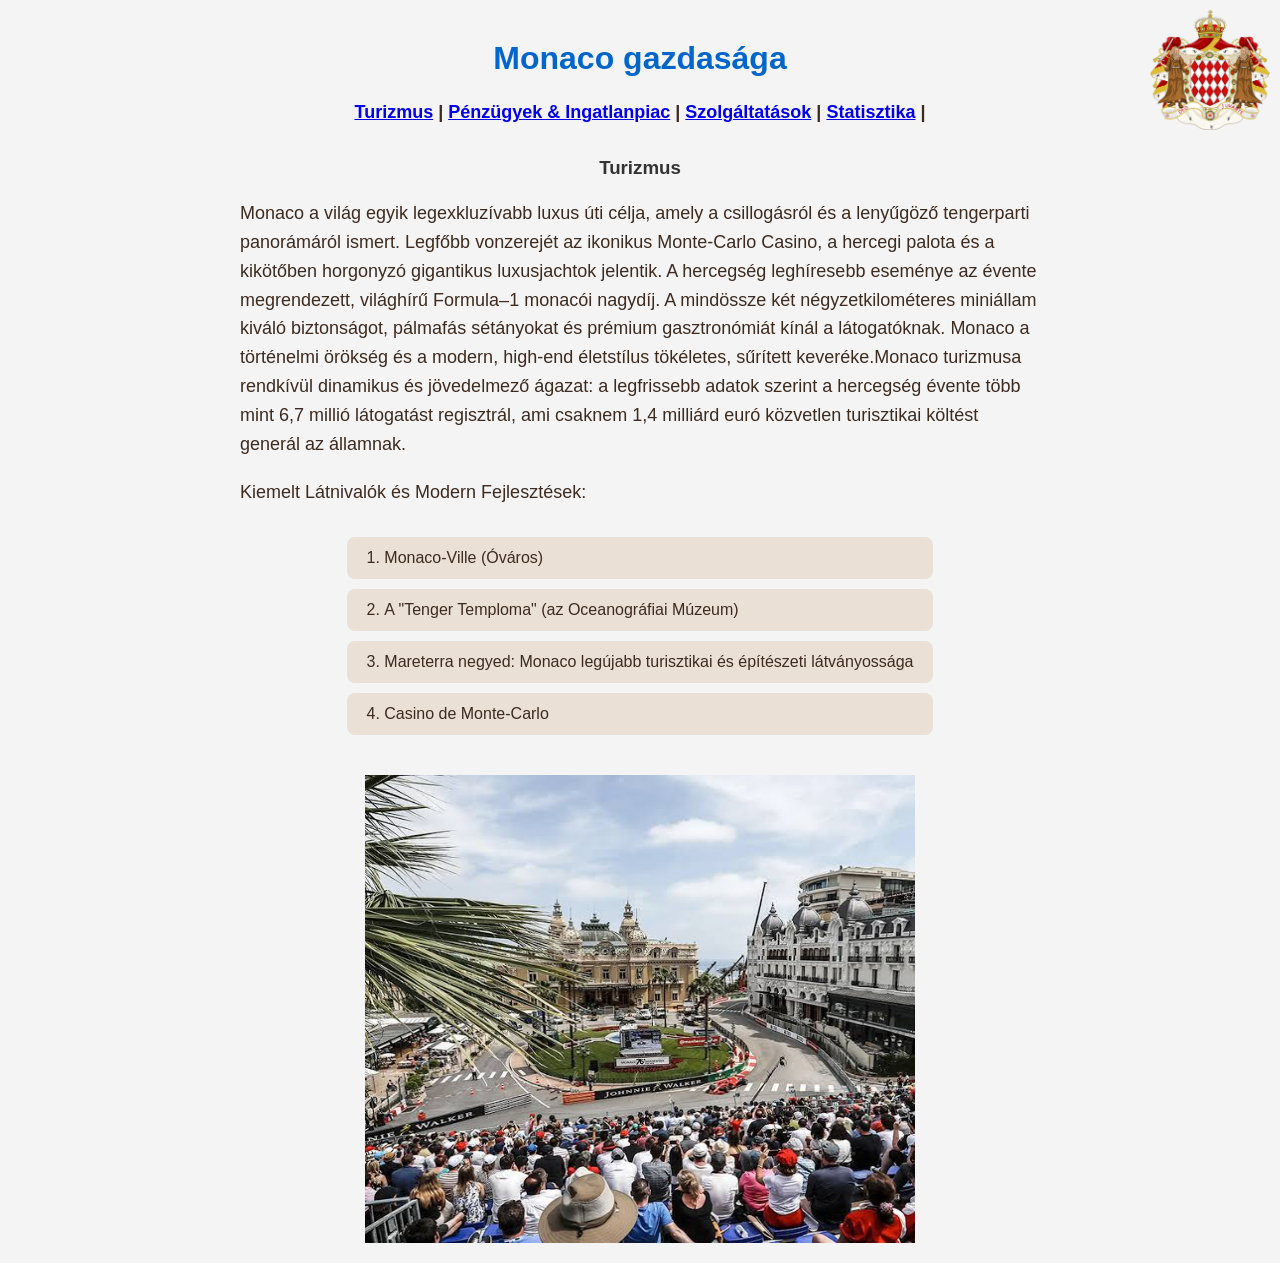
<file: index.html>
<html>
<head>
    <title>Monaco gazdasági helyzete - Turizmus</title>
    <style>.sarok-kep {
    position: fixed;
    top: 10px;
    right: 10px;
    width: 120px; /* a kép mérete */
    z-index: 1000;
}</style>
<link rel="stylesheet" href="stilus.css">

</head>
<body bgcolor="#DBECFF">
<img src="3b21f43100dd91e5b5025edfba774ba0.png" class="sarok-kep">
    <h1 style="text-align:center">Monaco gazdasága</h1>

    <!-- Navigációs menü -->
    <p style="text-align:center; font-weight:bold;">
        <a href="index.html">Turizmus</a> |
        <a href="penzugyek.html">Pénzügyek & Ingatlanpiac</a> |
        <a href="szolgaltatasok.html">Szolgáltatások</a> |
        <a href="statisztika.html">Statisztika</a> |
    </p>
    

    <h3>Turizmus</h3>
    <p>Monaco a világ egyik legexkluzívabb luxus úti célja, amely a csillogásról és a lenyűgöző tengerparti panorámáról ismert. Legfőbb vonzerejét az ikonikus Monte-Carlo Casino, a hercegi palota és a kikötőben horgonyzó gigantikus luxusjachtok jelentik. A hercegség leghíresebb eseménye az évente megrendezett, világhírű Formula–1 monacói nagydíj. A mindössze két négyzetkilométeres miniállam kiváló biztonságot, pálmafás sétányokat és prémium gasztronómiát kínál a látogatóknak. Monaco a történelmi örökség és a modern, high-end életstílus tökéletes, sűrített keveréke.Monaco turizmusa rendkívül dinamikus és jövedelmező ágazat: a legfrissebb adatok szerint a hercegség évente több mint 6,7 millió látogatást regisztrál, ami csaknem 1,4 milliárd euró közvetlen turisztikai költést generál az államnak.</p>
    <p>Kiemelt Látnivalók és Modern Fejlesztések:</p>
     <ol>
<li>Monaco-Ville (Óváros)</li>
<li>A "Tenger Temploma" (az Oceanográfiai Múzeum)</li>
<li>Mareterra negyed: Monaco legújabb turisztikai és építészeti látványossága </li>
<li>Casino de Monte-Carlo</li>
</ol>
         
    
    <img src="images.jpg" alt="Monaco" style="display: block; margin: 20px auto; width: 550px; height: 468px;">

</body>
</html>
</file>
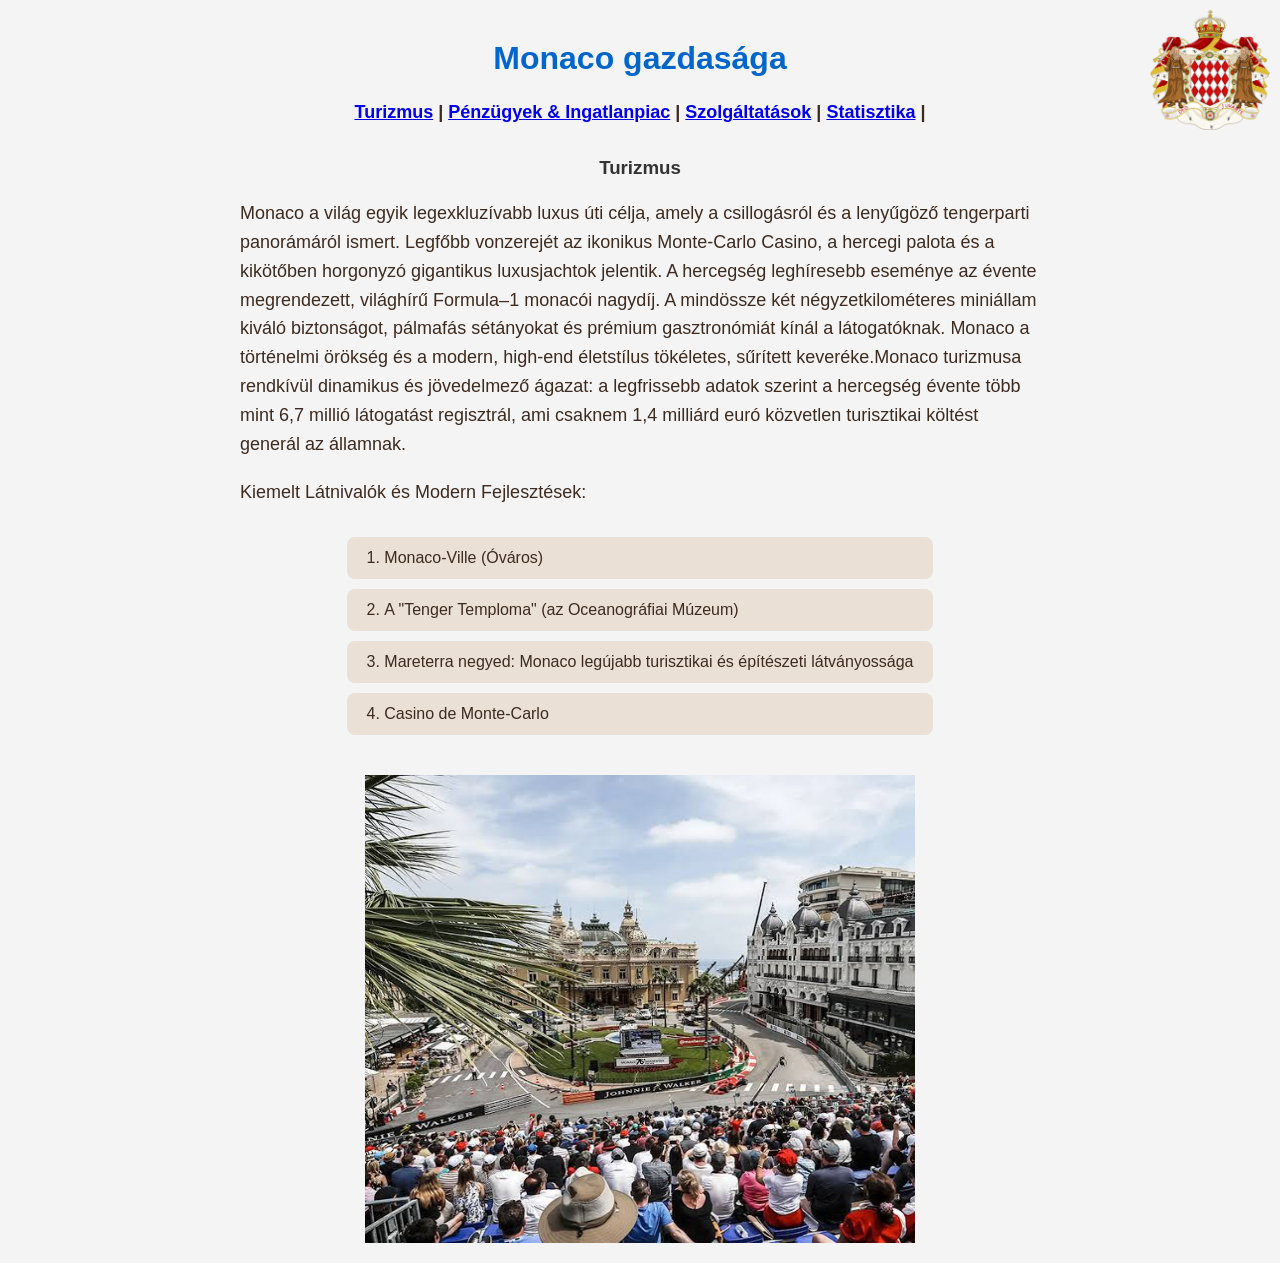
<file: 1.html>
<html>
<head>
    <title>Monaco gazdasági helyzete - Turimzus</title>
    <style>.sarok-kep {
    position: fixed;
    top: 10px;
    right: 10px;
    width: 120px; /* a kép mérete */
    z-index: 1000;
}</style>
<link rel="stylesheet" href="stilus.css">

</head>
<body bgcolor="#DBECFF">
<img src="3b21f43100dd91e5b5025edfba774ba0.png" class="sarok-kep">
    <h1 style="text-align:center">Monaco gazdasága</h1>

    <!-- Navigációs menü -->
    <p style="text-align:center; font-weight:bold;">
        <a href="1.html">Turizmus</a> |
        <a href="penzugyek.html">Pénzügyek & Ingatlanpiac</a> |
        <a href="szolgaltatasok.html">Szolgáltatások</a> |
        <a href="statisztika.html">Statisztika</a> |
    </p>
    

    <h3>Turizmus</h3>
    <p>Monaco a világ egyik legexkluzívabb luxus úti célja, amely a csillogásról és a lenyűgöző tengerparti panorámáról ismert. Legfőbb vonzerejét az ikonikus Monte-Carlo Casino, a hercegi palota és a kikötőben horgonyzó gigantikus luxusjachtok jelentik. A hercegség leghíresebb eseménye az évente megrendezett, világhírű Formula–1 monacói nagydíj. A mindössze két négyzetkilométeres miniállam kiváló biztonságot, pálmafás sétányokat és prémium gasztronómiát kínál a látogatóknak. Monaco a történelmi örökség és a modern, high-end életstílus tökéletes, sűrített keveréke.Monaco turizmusa rendkívül dinamikus és jövedelmező ágazat: a legfrissebb adatok szerint a hercegség évente több mint 6,7 millió látogatást regisztrál, ami csaknem 1,4 milliárd euró közvetlen turisztikai költést generál az államnak.</p>
    <p>Kiemelt Látnivalók és Modern Fejlesztések:</p>
     <ol>
<li>Monaco-Ville (Óváros)</li>
<li>A "Tenger Temploma" (az Oceanográfiai Múzeum)</li>
<li>Mareterra negyed: Monaco legújabb turisztikai és építészeti látványossága </li>
<li>Casino de Monte-Carlo</li>
</ol>
         
    
    <img src="images.jpg" alt="Monaco" style="display: block; margin: 20px auto; width: 550px; height: 468px;">

</body>
</html>
</file>
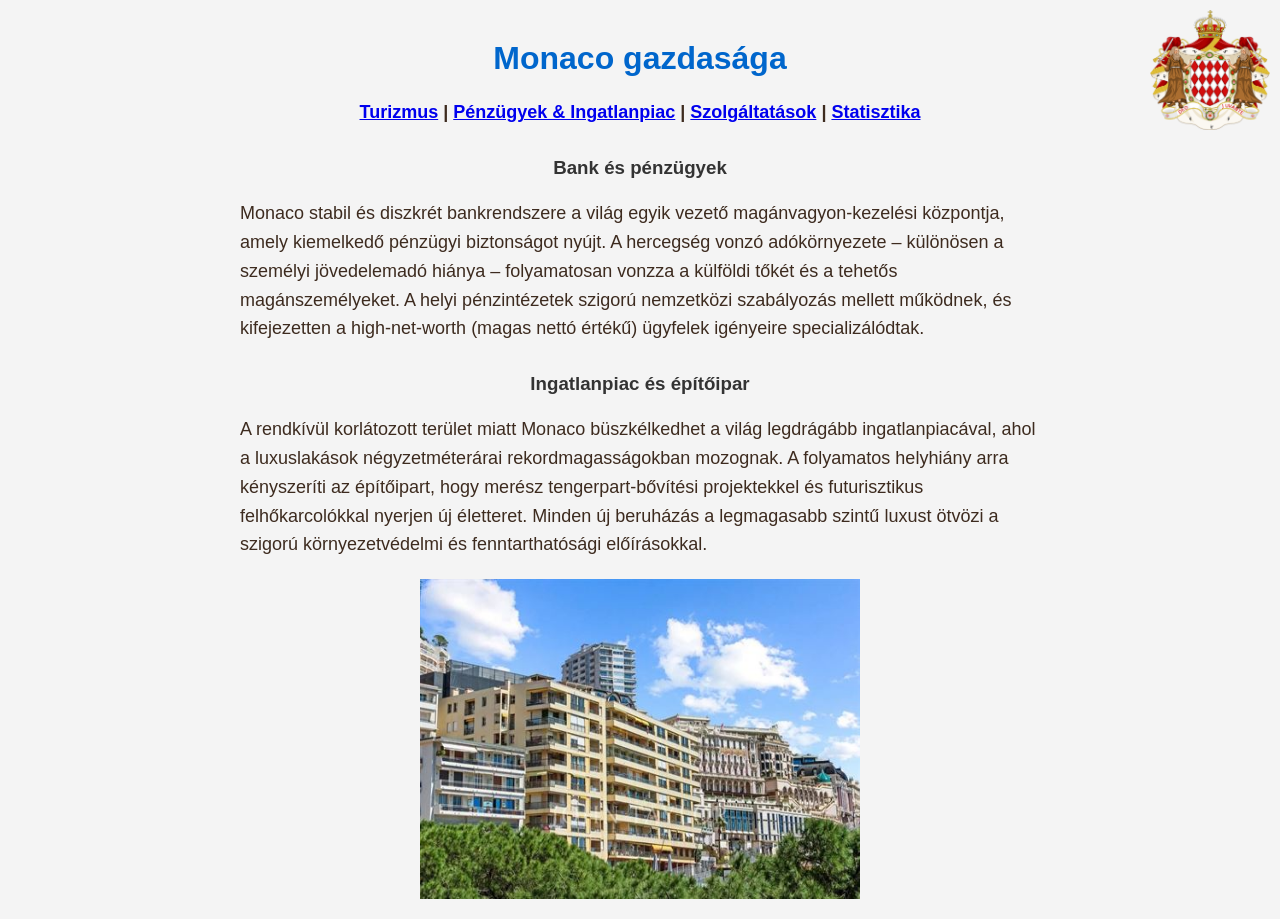
<file: penzugyek.html>
<html>
<head>
    <title>Monaco gazdasági helyzete - Pénzügyek & Ingatlan</title>
    <style>.sarok-kep {
    position: fixed;
    top: 10px;
    right: 10px;
    width: 120px; /* a kép mérete */
    z-index: 1000;
}</style>
<link rel="stylesheet" href="stilus.css">
</head>
<body bgcolor="#DBECFF">
<img src="3b21f43100dd91e5b5025edfba774ba0.png" class="sarok-kep">
    <h1 style="text-align:center">Monaco gazdasága</h1>

    <!-- Navigációs menü -->
    <p style="text-align:center; font-weight:bold;">
        <a href="index.html">Turizmus</a> | 
        <a href="penzugyek.html">Pénzügyek & Ingatlanpiac</a> | 
        <a href="szolgaltatasok.html">Szolgáltatások</a> | 
        <a href="statisztika.html">Statisztika</a>
    </p>
    

    <h3>Bank és pénzügyek</h3>
    <p>Monaco stabil és diszkrét bankrendszere a világ egyik vezető magánvagyon-kezelési központja, amely kiemelkedő pénzügyi biztonságot nyújt. A hercegség vonzó adókörnyezete – különösen a személyi jövedelemadó hiánya – folyamatosan vonzza a külföldi tőkét és a tehetős magánszemélyeket. A helyi pénzintézetek szigorú nemzetközi szabályozás mellett működnek, és kifejezetten a high-net-worth (magas nettó értékű) ügyfelek igényeire specializálódtak.</p>

    <h3>Ingatlanpiac és építőipar</h3>
    <p>A rendkívül korlátozott terület miatt Monaco büszkélkedhet a világ legdrágább ingatlanpiacával, ahol a luxuslakások négyzetméterárai rekordmagasságokban mozognak. A folyamatos helyhiány arra kényszeríti az építőipart, hogy merész tengerpart-bővítési projektekkel és futurisztikus felhőkarcolókkal nyerjen új életteret. Minden új beruházás a legmagasabb szintű luxust ötvözi a szigorú környezetvédelmi és fenntarthatósági előírásokkal.</p>

    <img src="A2civwionxxb4o3p_1.jpg" alt="Monaco" style="display: block; margin: 20px auto; width: 440px; height: 320px;">

</body>
</html>
</file>
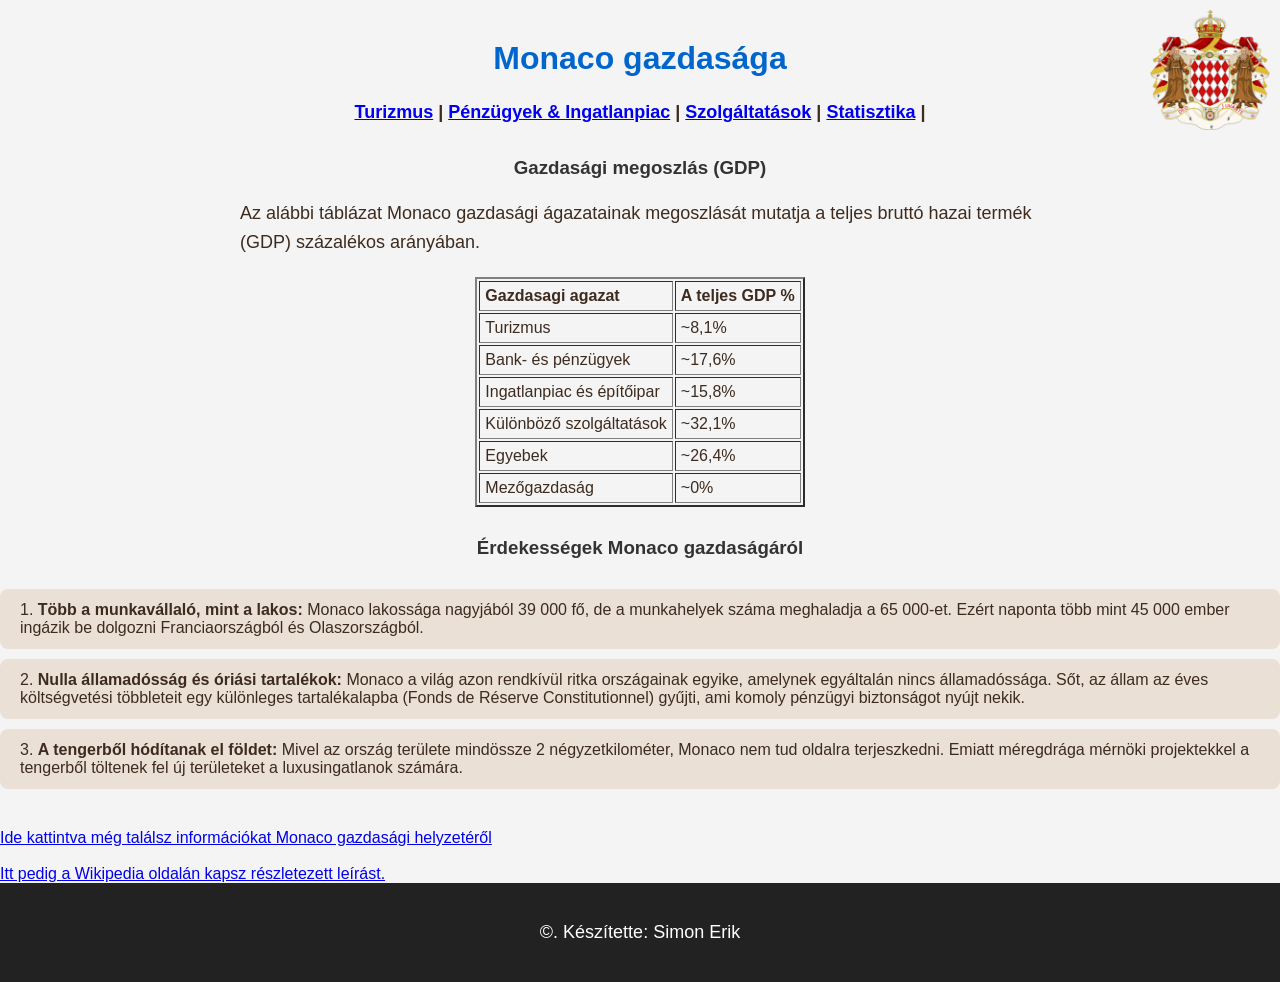
<file: statisztika.html>
<html>
<head>
    <title>Monaco gazdasági helyzete - Statisztika</title>
    <style>.sarok-kep {
    position: fixed;
    top: 10px;
    right: 10px;
    width: 120px; /* a kép mérete */
    z-index: 1000;
}</style>
<link rel="stylesheet" href="stilus.css">
</head>
<body bgcolor="#DBECFF">
<img src="3b21f43100dd91e5b5025edfba774ba0.png" class="sarok-kep">
    <h1 style="text-align:center">Monaco gazdasága</h1>

    <!-- Navigációs menü -->
    <p style="text-align:center; font-weight:bold;">
        <a href="index.html">Turizmus</a> |
        <a href="penzugyek.html">Pénzügyek & Ingatlanpiac</a> |
        <a href="szolgaltatasok.html">Szolgáltatások</a> |
        <a href="statisztika.html">Statisztika</a> |
    </p>

    <h3>Gazdasági megoszlás (GDP)</h3>
    

<p>Az alábbi táblázat Monaco gazdasági ágazatainak megoszlását mutatja a teljes bruttó hazai termék (GDP) százalékos arányában.</p>
    <table border="2" align="center" cellpadding="5">
        <tr>
            <td><b>Gazdasagi agazat</b></td>
            <td><b>A teljes GDP %</b></td>
        </tr>
        <tr>
            <td>Turizmus</td>
            <td> ~8,1% </td>
        </tr>
        <tr>
            <td>Bank- és pénzügyek</td>
            <td> ~17,6% </td>
        </tr>
        <tr>
            <td>Ingatlanpiac és építőipar</td>
            <td> ~15,8% </td>
        </tr>
        <tr>
            <td>Különböző szolgáltatások</td>
            <td>~32,1% </td>
        </tr>
        <tr>
            <td>Egyebek </td>
            <td> ~26,4% </td>
        </tr>
        <tr>
            <td>Mezőgazdaság</td>
            <td>~0% </td>
        </tr>
    </table>
    <h3 class="kozepre"> Érdekességek Monaco gazdaságáról</h3>
    <ol>
    <li>
        <strong>Több a munkavállaló, mint a lakos:</strong> 
        Monaco lakossága nagyjából 39 000 fő, de a munkahelyek száma meghaladja a 65 000-et. Ezért naponta több mint 45 000 ember ingázik be dolgozni Franciaországból és Olaszországból.
    </li>
     <li>
        <strong>Nulla államadósság és óriási tartalékok:</strong> 
        Monaco a világ azon rendkívül ritka országainak egyike, amelynek egyáltalán nincs államadóssága. Sőt, az állam az éves költségvetési többleteit egy különleges tartalékalapba (Fonds de Réserve Constitutionnel) gyűjti, ami komoly pénzügyi biztonságot nyújt nekik.
    </li>
    <li>
        <strong>A tengerből hódítanak el földet:</strong> 
        Mivel az ország területe mindössze 2 négyzetkilométer, Monaco nem tud oldalra terjeszkedni. Emiatt méregdrága mérnöki projektekkel a tengerből töltenek fel új területeket a luxusingatlanok számára.
    </li>
</ol>
<a href="https://azuzlet.hu/az-aranypart-es-a-privatbanki-nagyhatalom/">Ide kattintva még találsz információkat Monaco gazdasági helyzetéről</a>
<br></br>
<a href="https://hu.wikipedia.org/wiki/Monaco_gazdas%C3%A1ga">Itt pedig a Wikipedia oldalán kapsz részletezett leírást.</a>
    <footer>     
        <p>&copy;.
                  Készítette: Simon Erik
        </p>
    </footer>

</body>
</html>
</file>
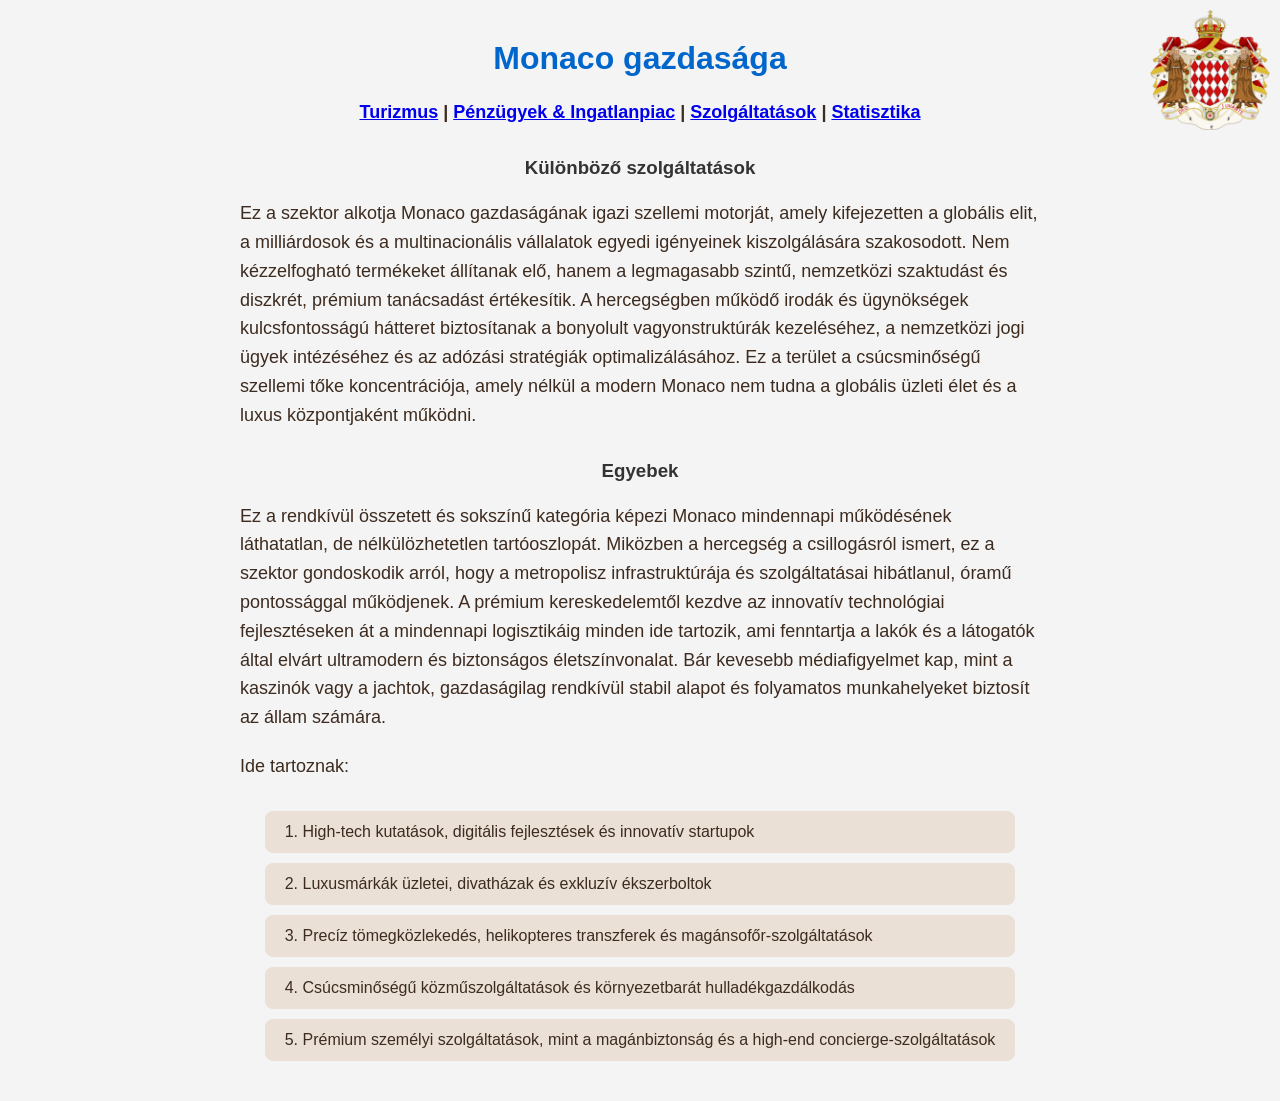
<file: szolgaltatasok.html>
<html>
<head>
    <title>Monaco gazdasági helyzete - Szolgáltatások</title>
    <style>.sarok-kep {
    position: fixed;
    top: 10px;
    right: 10px;
    width: 120px; /* a kép mérete */
    z-index: 1000;
}</style>
<link rel="stylesheet" href="stilus.css">
</head>
<body bgcolor="#DBECFF">
<img src="3b21f43100dd91e5b5025edfba774ba0.png" class="sarok-kep">
    <h1 style="text-align:center">Monaco gazdasága</h1>

    <!-- Navigációs menü -->
    <p style="text-align:center; font-weight:bold;">
        <a href="index.html">Turizmus</a> | 
        <a href="penzugyek.html">Pénzügyek & Ingatlanpiac</a> | 
        <a href="szolgaltatasok.html">Szolgáltatások</a> | 
        <a href="statisztika.html">Statisztika</a>
    </p>
    

    <h3>Különböző szolgáltatások</h3>
    <p>Ez a szektor alkotja Monaco gazdaságának igazi szellemi motorját, amely kifejezetten a globális elit, a milliárdosok és a multinacionális vállalatok egyedi igényeinek kiszolgálására szakosodott. Nem kézzelfogható termékeket állítanak elő, hanem a legmagasabb szintű, nemzetközi szaktudást és diszkrét, prémium tanácsadást értékesítik. A hercegségben működő irodák és ügynökségek kulcsfontosságú hátteret biztosítanak a bonyolult vagyonstruktúrák kezeléséhez, a nemzetközi jogi ügyek intézéséhez és az adózási stratégiák optimalizálásához. Ez a terület a csúcsminőségű szellemi tőke koncentrációja, amely nélkül a modern Monaco nem tudna a globális üzleti élet és a luxus központjaként működni.</p>

    <h3>Egyebek</h3>
    <p>Ez a rendkívül összetett és sokszínű kategória képezi Monaco mindennapi működésének láthatatlan, de nélkülözhetetlen tartóoszlopát. Miközben a hercegség a csillogásról ismert, ez a szektor gondoskodik arról, hogy a metropolisz infrastruktúrája és szolgáltatásai hibátlanul, óramű pontossággal működjenek. A prémium kereskedelemtől kezdve az innovatív technológiai fejlesztéseken át a mindennapi logisztikáig minden ide tartozik, ami fenntartja a lakók és a látogatók által elvárt ultramodern és biztonságos életszínvonalat. Bár kevesebb médiafigyelmet kap, mint a kaszinók vagy a jachtok, gazdaságilag rendkívül stabil alapot és folyamatos munkahelyeket biztosít az állam számára.</p>
    <p>Ide tartoznak:</p>
    
    <ol>
<li>High-tech kutatások, digitális fejlesztések és innovatív startupok</li>
<li>Luxusmárkák üzletei, divatházak és exkluzív ékszerboltok</li>
<li>Precíz tömegközlekedés, helikopteres transzferek és magánsofőr-szolgáltatások</li>
<li>Csúcsminőségű közműszolgáltatások és környezetbarát hulladékgazdálkodás</li>
<li>Prémium személyi szolgáltatások, mint a magánbiztonság és a high-end concierge-szolgáltatások</li>
</ol>
    <p style="text-align:center;">
        
    </p>

</body>
</html>
</file>
<file: stilus.css>
/* 1. Az egész oldal alapbeállításai */
body {
    font-family: Arial, sans-serif; /* Letisztult betűtípus */
    background-color: #f4f4f4;       /* Világosszürke háttér */
    color: #333333;                 /* Sötétszürke szövegszín */
    margin: 0;                      /* Kiüríti a felesleges széleket */
    padding: 0;
}

/* 2. A főcímsor formázása */
h1 {
    color: #0066cc;                 /* Kék színű cím */
    text-align: center;             /* Középre igazítás */
    margin-top: 40px;               /* Felső távolság */
}

/* 3. A bekezdések formázása */
p {
    font-size: 18px;                /* Kicsit nagyobb betűméret */
    line-height: 1.6;               /* Olvashatóbb sorköz */
    max-width: 800px;               /* Ne nyúljon el túl hosszan a szöveg */
    margin: 20px auto;              /* Középre helyezi a szövegdobozt */
    padding: 0 20px;                /* Oldalsó belső távolság */
}

/* 4. A lábléc (footer) formázása */
footer {
    background-color: #222222;       /* Sötét háttér */
    color: #ffffff;                 /* Fehér szöveg */
    text-align: center;             /* Középre zárt szöveg */
    padding: 15px 0;                /* Alsó-felső belső távolság */
    position: relative;                /* A képernyő aljához rögzíti */
    left: 0;
    bottom: 0;
    width: 100%;                    /* Teljes szélesség */
}
h3 {
    text-align: center; /* Középre igazítás */
    color: #333333;     /* Opcionális: a szöveg színe */
    margin-top: 30px;   /* Opcionális: távolság a felette lévő elemtől */
}
ol {
    display: table;
    margin: 30px auto;
    text-align: left;
    padding-left: 0; /* Eltünteti a gyári behúzást */
}

ol li {
    background-color: #eae0d5; /* Világos bézs háttér, ami illik a sötétbarnához */
    color: #3d2b1f;            /* A sötétbarna szövegszíned */
    margin-bottom: 10px;       /* Távolság a listaelemek között */
    padding: 12px 20px;        /* Belső hely a szöveg körül */
    border-radius: 8px;        /* Lekerekített sarkok */
    list-style-position: inside; /* A szám a háttéren belülre kerül */
}
body {
    font-family: Arial, sans-serif;
    background-color: #f4f4f4;       
    color: #3d2b1f;                 /* EZ VÁLTOZTATJA MEG A SZÖVEGET SÖTÉTBARNÁRA */
    margin: 0;                      
    padding: 0;
}
</file>
